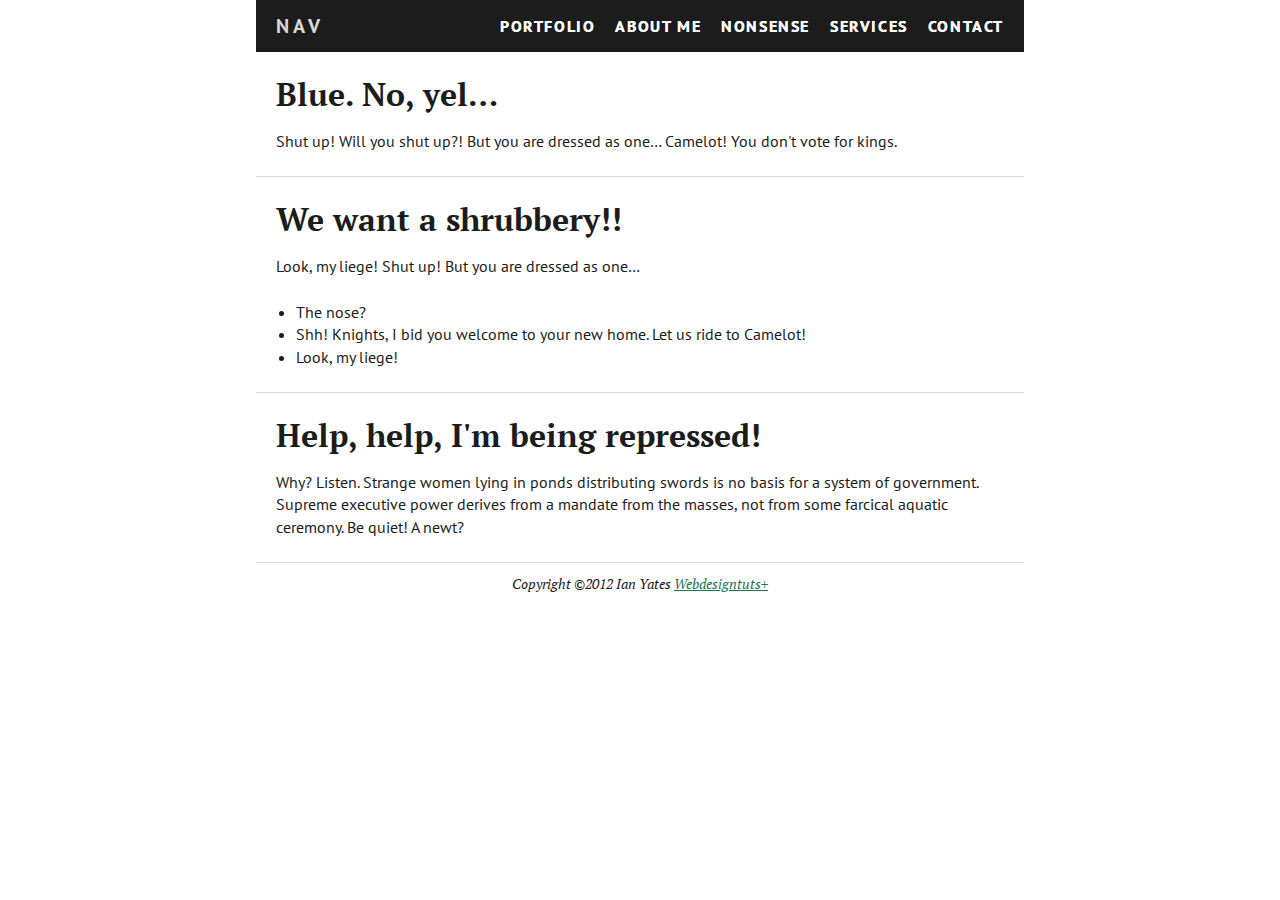
<file: css/responsive demo/index.html>
<html lang="en">
<head>

	<meta charset="utf-8">
	<title>Mobile First Responsive Navigation</title>
	<meta name="description" content="CSS only mobile first navigation">
	<meta name="author" content="Ian Yates">

	<!--Mobile specific meta goodness :) Ian Yates-->
	<meta name="viewport" content="width=device-width, initial-scale=1, maximum-scale=1">

	<!--google fonts-->
	<link href='http://fonts.googleapis.com/css?family=PT+Sans:400,700|PT+Serif:400,700,400italic' rel='stylesheet' type='text/css'>
	
	<!--css-->
	<link rel="stylesheet" href="styles.css">

	<!--[if lt IE 9]>
		<script src="http://html5shim.googlecode.com/svn/trunk/html5.js"></script>
	<![endif]-->

	<!-- Favicons-->
	<link rel="shortcut icon" href="img/favicon.ico">

</head>
<body id="home">

	<div class="wrapper">
	
		<header>
		
			<h1 class="logo"><a href="">Nav</a></h1>
			
			<a class="to_nav" href="#primary_nav">Menu</a>
		
		</header>
		
		<article>
		
			<h2>Blue. No, yel&hellip;</h2> 
			
			<p>Shut up! Will you shut up?! But you are dressed as one&hellip; Camelot! You don't vote for kings.</p> 
		
		</article>
		
		<article>
			
			<h2>We want a shrubbery!!</h2> 
			
			<p>Look, my liege! Shut up! But you are dressed as one&hellip;</p> 
			
			<ul> 
				<li>The nose?</li> 
				<li>Shh! Knights, I bid you welcome to your new home. Let us ride to Camelot!</li> 
				<li>Look, my liege!</li> 
			</ul> 
		
		</article>
		
		<article>
			
			<h2>Help, help, I'm being repressed!</h2> 
			
			<p>Why? Listen. Strange women lying in ponds distributing swords is no basis for a system of government. Supreme executive power derives from a mandate from the masses, not from some farcical aquatic ceremony. Be quiet! A newt?</p> 
		
		</article>
		
		<nav id="primary_nav">
		
			<ul>
			
				<li><a href="">Portfolio</a></li>
			
				<li><a href="">About Me</a></li>
			
				<li><a href="">Nonsense</a></li>
			
				<li><a href="">Services</a></li>
			
				<li><a href="">Contact</a></li>
			
				<li class="top"><a href="#home">Top</a></li>
			
			</ul>
		
		</nav><!--end primary_nav-->
        
        		<nav id="primary_nav">
		
			<ul>
			
				<li><a href="">Portfolio</a></li>
			
				<li><a href="">About Me</a></li>
			
				<li><a href="">Nonsense</a></li>
			
				<li><a href="">Services</a></li>
			
				<li><a href="">Contact</a></li>
			
				<li class="top"><a href="#home">Top</a></li>
			
			</ul>
		
		</nav><!--end primary_nav-->
		
		<footer>
		
			<p>Copyright &copy;2012 Ian Yates <a href="http://webdesign.tutsplus.com">Webdesigntuts+</a></p>
		
		</footer>
	
	</div><!--end wrapper-->
	
</body>
</html>
</file>
<file: css/responsive demo/styles.css>
/* http://meyerweb.com/eric/tools/css/reset/ 
   v2.0b1 | 201101 
   NOTE: WORK IN PROGRESS
   USE WITH CAUTION AND TEST WITH ABANDON */

html, body, div, span, applet, object, iframe,
h1, h2, h3, h4, h5, h6, p, blockquote, pre,
a, abbr, acronym, address, big, cite, code,
del, dfn, em, img, ins, kbd, q, s, samp,
small, strike, strong, sub, sup, tt, var,
b, u, i, center,
dl, dt, dd, ol, ul, li,
fieldset, form, label, legend,
table, caption, tbody, tfoot, thead, tr, th, td,
article, aside, canvas, details, figcaption, figure, 
footer, header, hgroup, menu, nav, section, summary,
time, mark, audio, video {
	margin: 0;
	padding: 0;
	border: 0;
	outline: 0;
	font-size: 100%;
	font: inherit;
	vertical-align: baseline;
}
/* HTML5 display-role reset for older browsers */
article, aside, details, figcaption, figure, 
footer, header, hgroup, menu, nav, section {
	display: block;
}
body {
	line-height: 1;
}
ol, ul {
	list-style: none;
}
blockquote, q {
	quotes: none;
}
blockquote:before, blockquote:after,
q:before, q:after {
	content: '';
	content: none;
}

/* remember to highlight inserts somehow! */
ins {
	text-decoration: none;
}
del {
	text-decoration: line-through;
}

table {
	border-collapse: collapse;
	border-spacing: 0;
}

/*begin our styles*/

body {
	font: 16px/1.4em 'PT Sans', sans-serif;;
	color: #1c1c1c;
}

p,
ul {
	margin: 0 0 1.5em;
}

ul {
	list-style: disc;
	padding: 0 0 0 20px;
}

a {
	color: #1D745A;
}

h1 {

}

h2 {
	font-family: 'PT Serif', serif;
	font-size: 32px;
	line-height: 1.4em;
	margin: 0 0 .4em;
	font-weight: bold;
}

/*layout*/

.wrapper {
}

article {
	border-bottom: 1px solid #d8d8d8;
	padding: 10px 20px 0 20px;
	margin: 10px 0;
}

/*header*/

header {
	background: #1c1c1c;
	padding: 15px 20px;
}

		/*shorter clearfix http://nicolasgallagher.com/micro-clearfix-hack/*/
		header:before,
		header:after {
		    content:"";
		    display:table;
		}
		
		header:after {
		    clear:both;
		}
		
		/* For IE 6/7 (trigger hasLayout) */
		header {
		    zoom:1;
		}

h1.logo a {
	color: #d8d8d8;
	text-decoration: none;
	font-weight: bold;
	text-transform: uppercase;
	font-size: 20px;
	line-height: 22px;
	float: left;
	letter-spacing: 0.2em;
}

a.to_nav {
	float: right;
	color: #fff;
	background: #4e4e4e;
	text-decoration: none;
	padding: 0 10px;
	font-size: 12px;
	font-weight: bold;
	line-height: 22px;
	height: 22px;
	text-transform: uppercase;
	letter-spacing: 0.1em;
	-webkit-border-radius: 2px;
	-moz-border-radius: 2px;
	border-radius: 2px;
}

a.to_nav:hover,
a.to_nav:focus {
	color: #1c1c1c;
	background: #ccc;
}
	
/*navigation*/	

#primary_nav ul {
	list-style: none;
	background: #1c1c1c;
	padding: 5px 0;
}

#primary_nav li a {
	display: block;
	padding: 0 20px;
	color: #fff;
	text-decoration: none;
	font-weight: bold;
	text-transform: uppercase;
	letter-spacing: 0.1em;
	letter-spacing: 0.1em;
	line-height: 2em;
	height: 2em;
	border-bottom: 1px solid #383838;
}

#primary_nav li:last-child a {
	border-bottom: none;
}

#primary_nav li a:hover,
#primary_nav li a:focus {
	color: #1c1c1c;
	background: #ccc;
}

/*footer*/

footer {
	font-family: 'PT Serif', serif;
	font-style: italic;
	text-align: center;
	font-size: 14px;
}

/*media queries*/

		@media only screen and (min-width: 768px) {
		
			a.to_nav {
				display: none;
			}
			
			.wrapper {
				position: relative;
				width: 768px;
				margin: auto;
			}
			
			#primary_nav {
				position: absolute;
				top: 5px;
				right: 10px;
				background: none;
			}
			
			#primary_nav li {
				display: inline;
			}
			
			#primary_nav li a {
				float: left;
				border: none;
				padding: 0 10px;
				-webkit-border-radius: 2px;
				-moz-border-radius: 2px;
				border-radius: 2px;
			}
			
			#primary_nav li.top {
				display: none;
			}
	
		}
</file>
